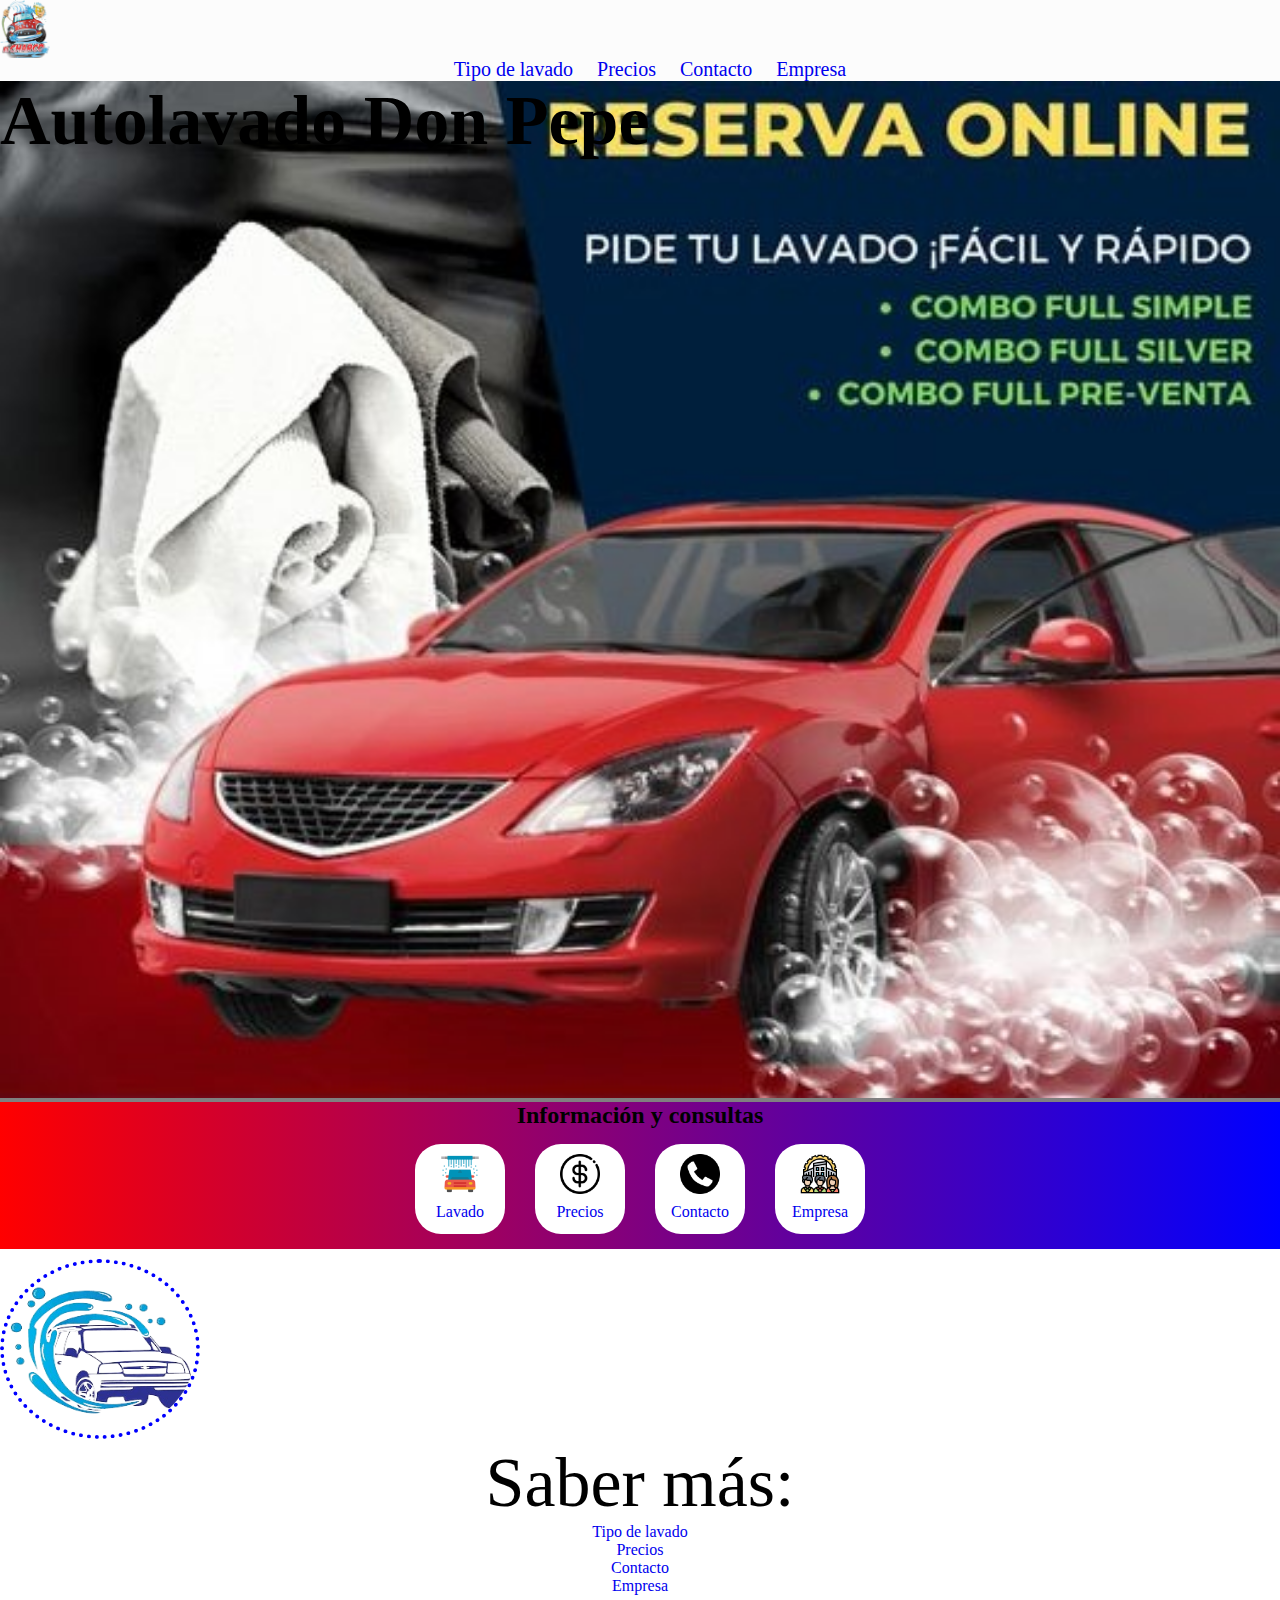
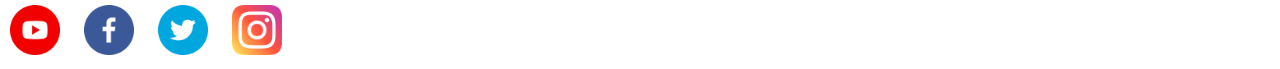
<file: index.html>
<!DOCTYPE html>
<html lang="en">
    <head>
        <meta charset="UTF-8">
        <meta name="viewport" content="width=device-width, initial-scale=1.0">
        <meta name="description" content="una pagina promocionando un autolavado">
        <meta name="keywords" content="lavado, autoservicio, anuncio, precios, tienda, logo, contacto, empresa, icono, youtube, facebook, Instagram, twitter">
        <meta http-equiv="cache-control" content="no-cache"/>


        <link rel="stylesheet" href="css/style.css">

        <title>Inicio</title>
    </head>
    <body>
        <header id="header">
            <nav id="nav">
                <ul>
                    <div class="container">
                          <img src="./images/logo__bootstrap.png" alt="logo">
                    </div>
                    <li><a href="./pages/tipo__de__lavado.html">Tipo de lavado</a></li>
                    <li><a href="./pages/precios.html">Precios</a></li>
                    <li><a href="./pages/contacto.html">Contacto</a></li>
                    <li><a href="./pages/empresa.html">Empresa</a></li>
                </ul>
            </nav>
        </header>

        <main id="main">
        
            <section id="banner">
                <img src="./images/lava auto anuncio.jpg" alt="banner de autolavado">
                <div class="titulo">
                    <h1>Autolavado Don Pepe</h1>
                </div>
            </section>
            <section id="servicios">
                <h2>Información y consultas</h2>
                <section class="servicios__todos">
                    <article class="servicios__lavado">
                        <img src="icons/auto lavandose.png" alt="lavado">
                        <a href="./pages/tipo__de__lavado.html">Lavado</a>
                    </article>
            
                    <article class="servicios__Precios ">
                        <img src="icons/dinero.png" alt="precios">
                        <a href="./pages/precios.html">Precios</a>
                    </article>
                
                    <article class="servicios__Contacto ">
                        <img src="icons/telefono.png" alt="contacto">
                        <a href="./pages/contacto.html">Contacto</a>
                    </article>
                
                    <article class="servicios__Empresa ">
                        <img src="icons/empresa.png" alt="empresa">
                        <a href="./pages/empresa.html">Empresa</a>
                    </article>
                </section>
            </section>  
        </main>

        <footer id="footer">

            <div class="icono">
                <img src="./icons/icono.png" alt="icono">
            </div>

            <div class="boton">
                <p>Saber más:</p>
            </div>

            <div class="saber__mas__inicio">
                <li><a href="./pages/tipo__de__lavado.html">Tipo de lavado</a></li>
                <li><a href="./pages/precios.html">Precios</a></li>
                <li><a href="./pages/contacto.html">Contacto</a></li>
                <li><a href="./pages/empresa.html">Empresa</a></li>
            </div>

            <div class="footer__redes__sociales">
                <img src="./icons/youtube.png" alt="youtube"> 
            
                <img src="./icons/facebook.png" alt="facebook">
                
                <img src="./icons/twitter.png" alt="twitter">

                <img src="./icons/Instagram.png" alt="instagram">
            </div>
         </footer>
    </body>
</html>
</file>
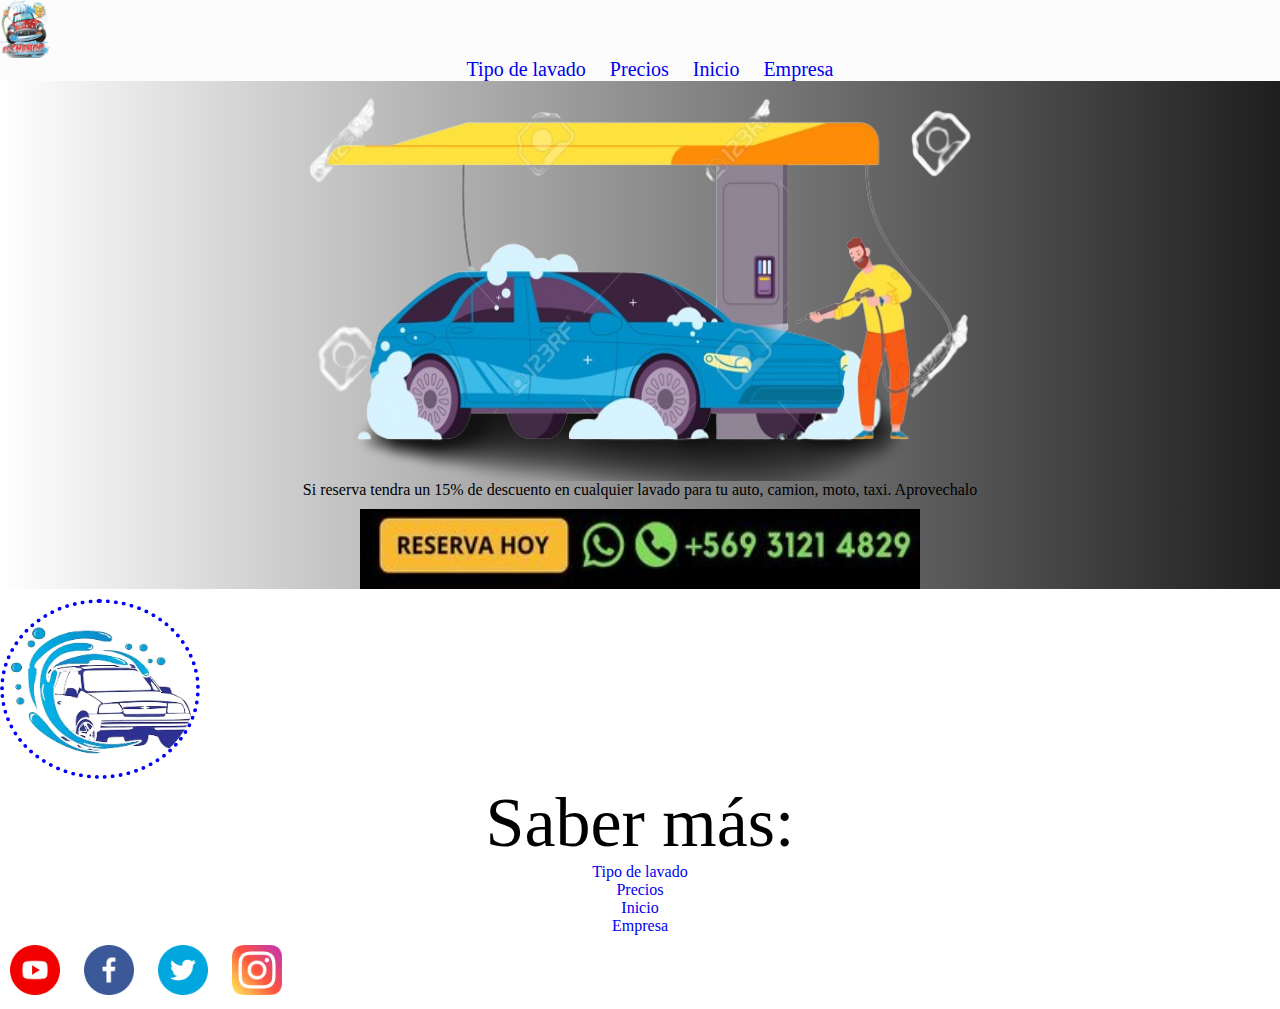
<file: pages/contacto.html>
<!DOCTYPE html>
<html lang="en">
    <head>
        <meta charset="UTF-8">
        <meta name="viewport" content="width=device-width, initial-scale=1.0">
        <meta name="keywords" content="lavado, autoservicio, anuncio, precios, tienda, logo, contacto, empresa, icono, youtube, facebook, Instagram, twitter">
        <meta http-equiv="cache-control" content="no-cache"/>

        <link rel="stylesheet" href="../css/style.css">
        
        <title>Contacto</title>
    </head>
    <body>
        <header id="header">
            <nav id="nav">
                <ul>
                    <div class="container">
                        <img src="../images/logo__bootstrap.png" alt="logo">
                    </div>
                    <li><a href="./tipo__de__lavado.html">Tipo de lavado</a></li>
                    <li><a href="./precios.html">Precios</a></li>
                    <li><a href="../index.html">Inicio</a></li>
                    <li><a href="./empresa.html">Empresa</a></li>
                </ul>
            </nav>
        </header>

        <main>
            <section id="banner__contacto">
                <div class="autoservicio">
                    <img src="../images/autoservicio.png" alt="autoservicio">
                </div>
                <p class="parrafo__contacto">Si reserva tendra un 15% de descuento 
                    en cualquier lavado para tu auto, 
                    camion, moto, taxi. Aprovechalo
                </p>
                <div class="contacto">    
                    <img src="../images/lava autos anuncio numero.jpg" alt="contacto">
                </div>
            </section>
            
        </main>
        
        <footer id="footer">
            <div class="icono">
                <img src="../icons/icono.png" alt="icono">
            </div>

            <div class="boton">
                <p>Saber más:</p>
            </div>

            <div class="saber__mas__contacto">
                <li><a href="./tipo__de__lavado.html">Tipo de lavado</a></li>
                <li><a href="./precios.html">Precios</a></li>
                <li><a href="../index.html">Inicio</a></li>
                <li><a href="./empresa.html">Empresa</a></li>
            </div>

            <div class="footer__redes__sociales">
                <img src="../icons/youtube.png" alt="youtube"> 
            
                <img src="../icons/facebook.png" alt="facebook">
                
                <img src="../icons/twitter.png" alt="twitter">

                <img src="../icons/Instagram.png" alt="instagram">
            </div>
         </footer>
    </body>
</html>
</file>
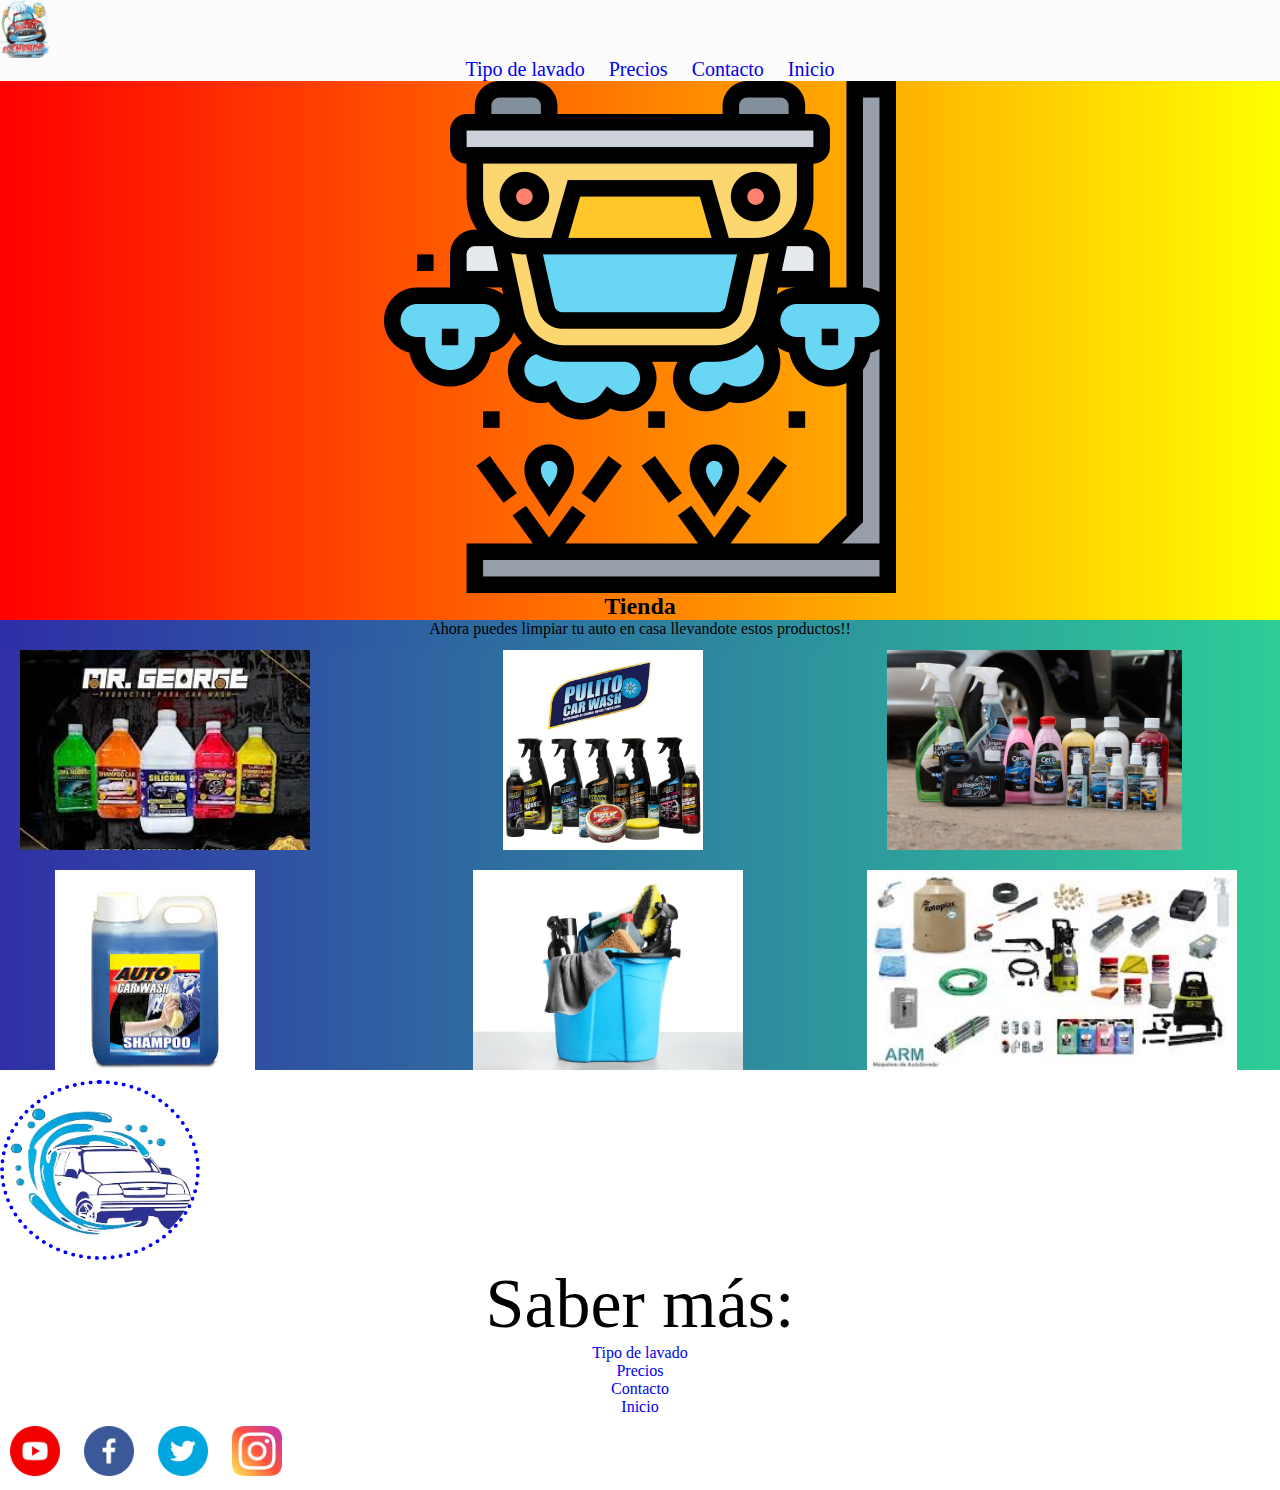
<file: pages/empresa.html>
<!DOCTYPE html>
<html lang="en">
    <head>
        <meta charset="UTF-8">
        <meta name="viewport" content="width=device-width, initial-scale=1.0">
        <meta name="keywords" content="lavado, autoservicio, anuncio, precios, tienda, logo, contacto, empresa, icono, youtube, facebook, Instagram, twitter">
        <meta http-equiv="cache-control" content="no-cache"/>

        <link rel="stylesheet" href="../css/style.css">
        
        <title>Acerca de la empresa</title>
    </head>
    <body>
        <header id="header">
            <nav id="nav">
                <ul>
                    <div class="container">
                        <img src="../images/logo__bootstrap.png" alt="logo">
                    </div>
                    <li><a href="./tipo__de__lavado.html">Tipo de lavado</a></li>
                    <li><a href="./precios.html">Precios</a></li>
                    <li><a href="./contacto.html">Contacto</a></li>
                    <li><a href="../index.html">Inicio</a></li>
                </ul>
            </nav>
        </header>
        
        <main>
            <section id="banner__empresa">
                <section class="empresa">
                    <img src="../icons/lavado-de-coches.png" alt="empresa">
                </section>
                <section class="tienda">
                    <h2>Tienda</h2>
                    <p>Ahora puedes limpiar tu auto en casa llevandote estos productos!!</p>
                <section class="productos">
                    <div class="imagen__grid__1"></div>
                    <div class="imagen__grid__2"></div>
                    <div class="imagen__grid__3"></div>
                    <div class="imagen__grid__4"></div>
                    <div class="imagen__grid__5"></div>
                    <div class="imagen__grid__6"></div>
                </section>
            </section>
        </main>

        <footer id="footer">
            <div class="icono">
                <img src="../icons/icono.png" alt="icono">
            </div>

            <div class="boton">
                <p>Saber más:</p>
            </div>

            <div class="saber__mas__empresa">
                <li><a href="./tipo__de__lavado.html">Tipo de lavado</a></li>
                <li><a href="./precios.html">Precios</a></li>
                <li><a href="./contacto.html">Contacto</a></li>
                <li><a href="../index.html">Inicio</a></li>
            </div>

            <div class="footer__redes__sociales">
                <img src="../icons/youtube.png" alt="youtube"> 
            
                <img src="..//icons/facebook.png" alt="facebook">
                
                <img src="../icons/twitter.png" alt="twitter">

                <img src="../icons/Instagram.png" alt="instagram">
            </div>
         </footer>
    </body>
</html>
</file>
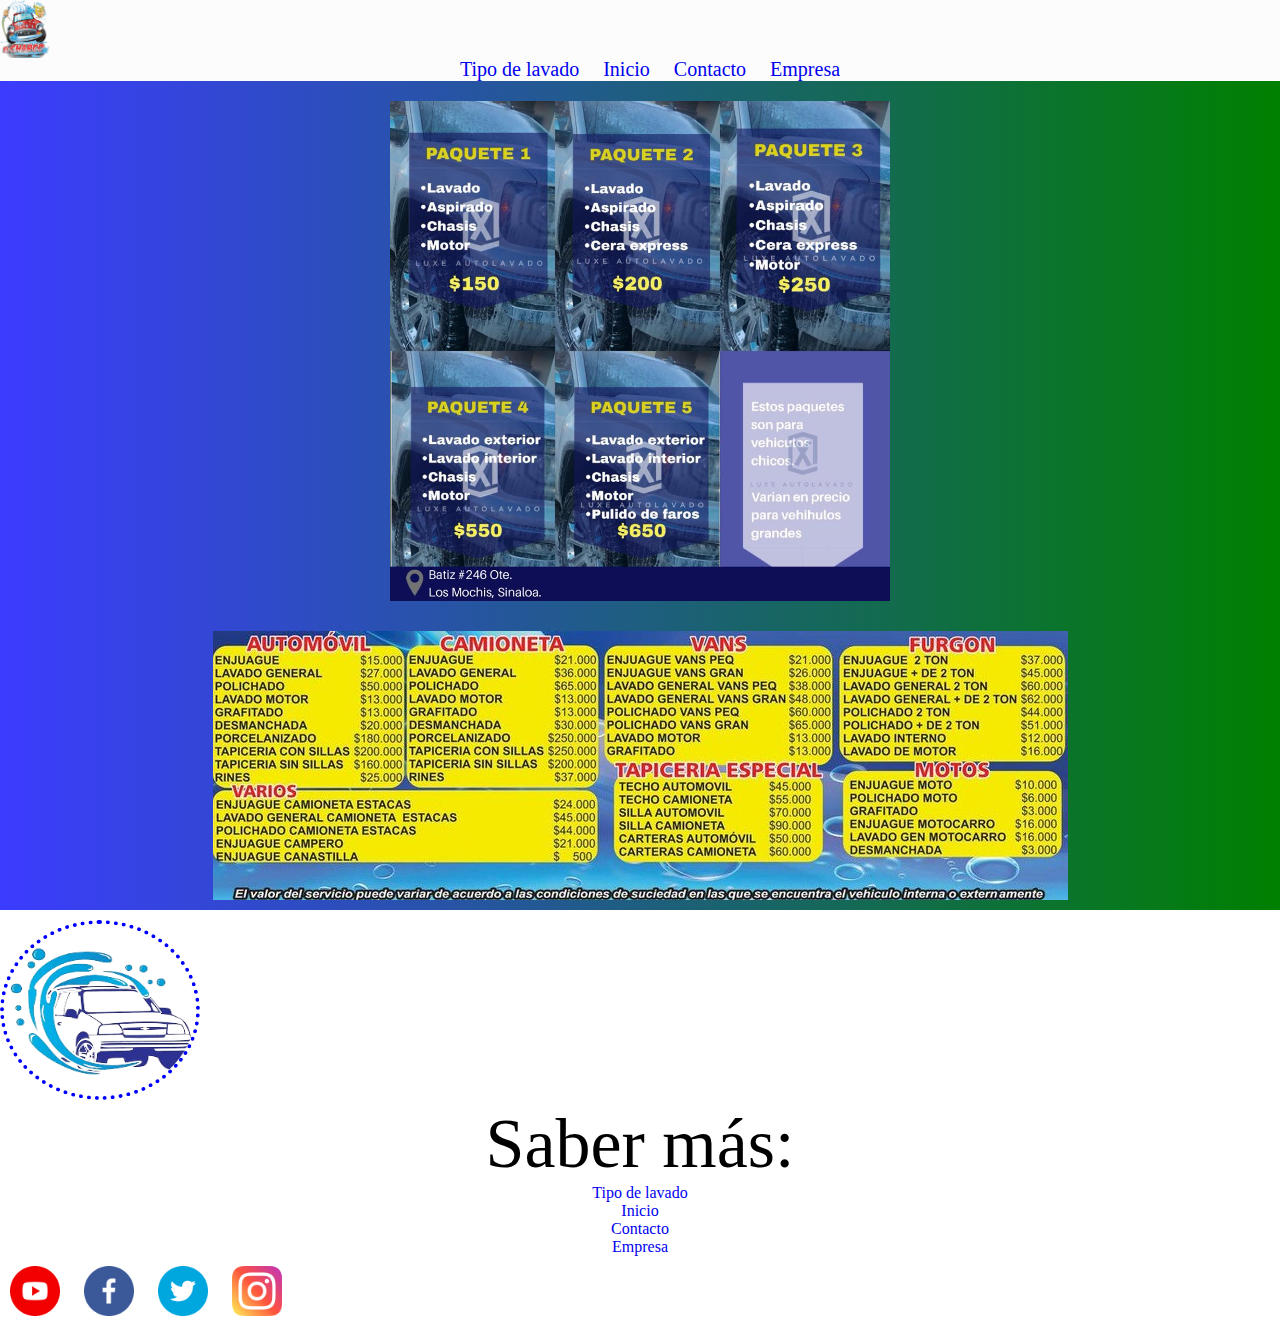
<file: pages/precios.html>
<!DOCTYPE html>
<html lang="en">
    <head>
        <meta charset="UTF-8">
        <meta name="viewport" content="width=device-width, initial-scale=1.0">
        <meta name="keywords" content="lavado, autoservicio, anuncio, precios, tienda, logo, contacto, empresa, icono, youtube, facebook, Instagram, twitter">
        <meta http-equiv="cache-control" content="no-cache"/>

        <link rel="stylesheet" href="../css/style.css">
        
        <title>Precios</title>
    </head>
    <body>
        <header id="header">
            <nav id="nav">
                <ul>
                    <div class="container">
                        <img src="../images/logo__bootstrap.png" alt="logo">
                    </div>
                    <li><a href="./tipo__de__lavado.html">Tipo de lavado</a></li>
                    <li><a href="../index.html">Inicio</a></li>
                    <li><a href="./contacto.html">Contacto</a></li>
                    <li><a href="./empresa.html">Empresa</a></li>
                </ul>
            </nav>
        </header>

        <main>
            <section id="banner__precios">
                <div class="precios__1">
                    <img src="../images/precios.jpg" alt="precios">
                </div>
                <div class="precios__2">
                    <img src="../images/precios de lavado.jpg" alt="precios">
                </div>
            </section>
        </main>
    
        <footer id="footer">
            <div class="icono">
                <img src="../icons/icono.png" alt="icono">
            </div>

            <div class="boton">
                <p>Saber más:</p>
            </div>

            <div class="saber__mas__precios">
                <li><a href="./tipo__de__lavado.html">Tipo de lavado</a></li>
                <li><a href="../index.html">Inicio</a></li>
                <li><a href="./contacto.html">Contacto</a></li>
                <li><a href="./empresa.html">Empresa</a></li>
            </div>

            <div class="footer__redes__sociales">
                <img src="../icons/youtube.png" alt="youtube"> 
            
                <img src="../icons/facebook.png" alt="facebook">
                
                <img src="../icons/twitter.png" alt="twitter">

                <img src="../icons/Instagram.png" alt="instagram">
            </div>
         </footer>
    </body>
</html>
</file>
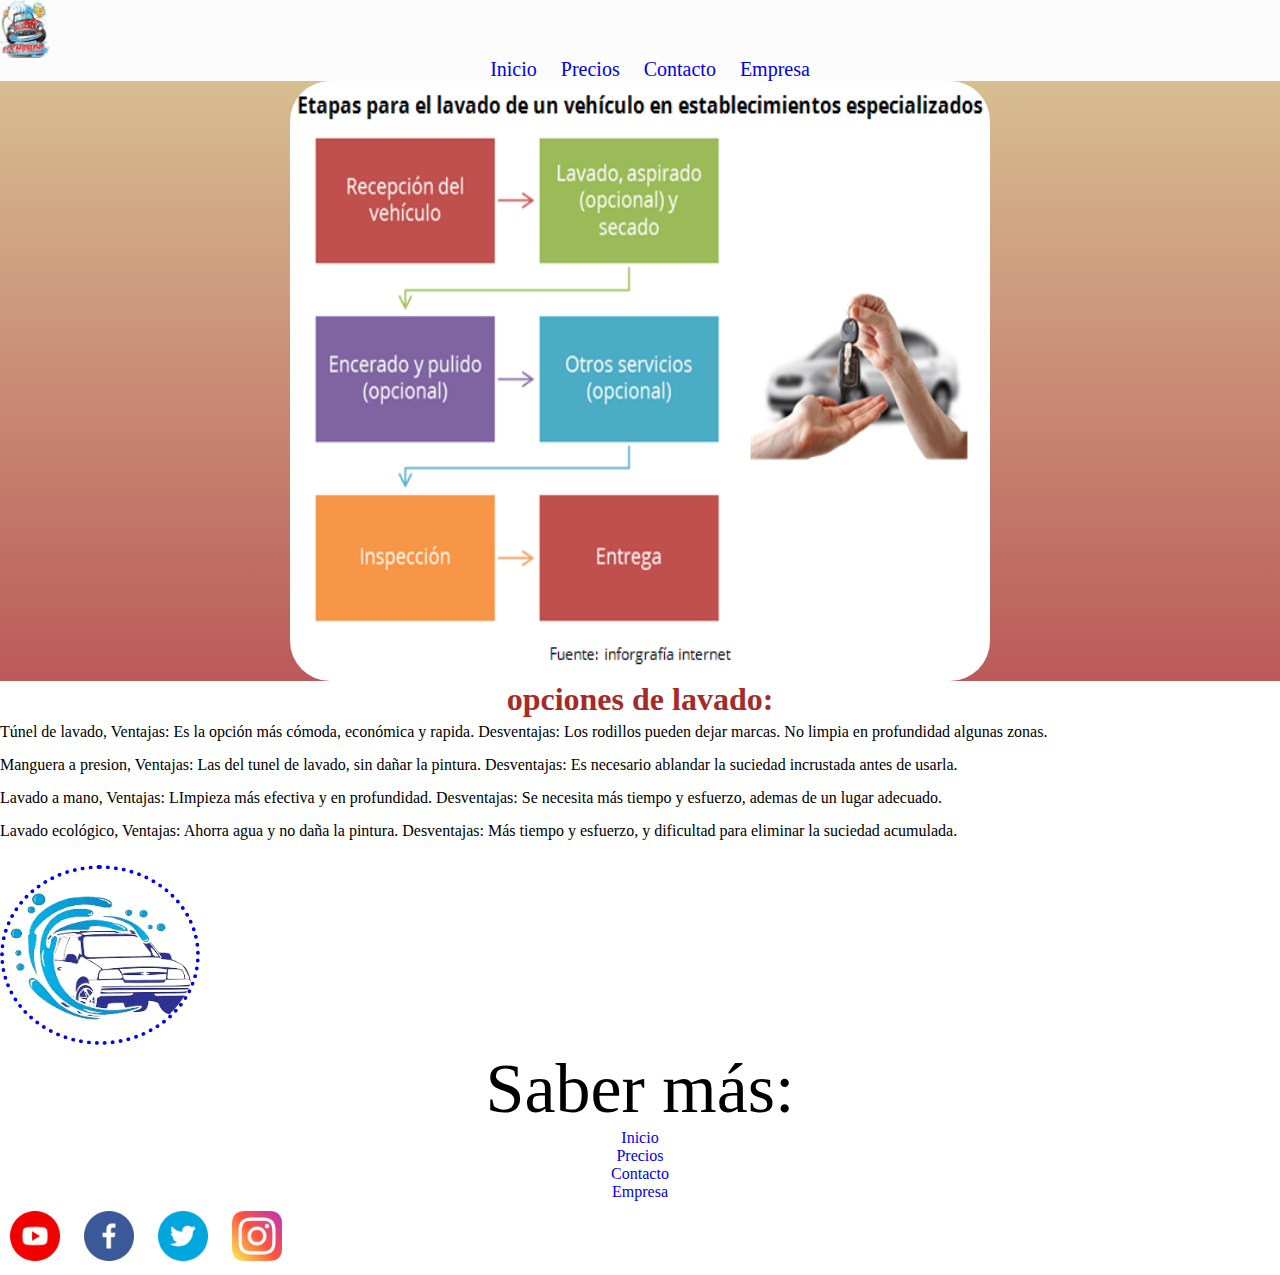
<file: pages/tipo__de__lavado.html>
<!DOCTYPE html>
<html lang="en">
    <head>
        <meta charset="UTF-8">
        <meta name="viewport" content="width=device-width, initial-scale=1.0">
        <meta name="keywords" content="lavado, autoservicio, anuncio, precios, tienda, logo, contacto, empresa, icono, youtube, facebook, Instagram, twitter">
        <meta http-equiv="cache-control" content="no-cache"/>

        <link rel="stylesheet" href="../css/style.css">
        
        <title>Tipo de lavado</title>
    </head>
    <body>
        <header id="header">
            <nav id="nav">
                <ul>
                    <div class="container">
                        <img src="../images/logo__bootstrap.png" alt="logo">
                    </div>
                    <li><a href="../index.html">Inicio</a></li>
                    <li><a href="./precios.html">Precios</a></li>
                    <li><a href="./contacto.html">Contacto</a></li>
                    <li><a href="./empresa.html">Empresa</a></li>
                </ul>
            </nav>
        </header>
        
        <main>
            <section id="banner__Lavado">
                <div class="lavado__banner">
                    <img src="../images/Etapas_del_lavado.png" alt="lavado">
                </div>
            </section>
            <article class="parrafo">
                <h1>opciones de lavado:</h1>
                
                    <p class="primero">Túnel de lavado, Ventajas: Es la opción más cómoda, económica y 
                    rapida. Desventajas: Los rodillos pueden dejar marcas. No limpia en 
                    profundidad algunas zonas.</p>
                
                
                    <p class="segundo">Manguera a presion, Ventajas: Las del tunel de lavado, sin dañar la 
                    pintura. Desventajas: Es necesario ablandar la suciedad incrustada 
                    antes de usarla.</p>
                
                
                    <p class="tercero">Lavado a mano, Ventajas: LImpieza más efectiva y en profundidad. 
                    Desventajas: Se necesita más tiempo y esfuerzo, ademas de un lugar 
                    adecuado.</p>
                
                
                    <p class="cuarto">Lavado ecológico, Ventajas: Ahorra agua y no daña la pintura. 
                    Desventajas: Más tiempo y esfuerzo, y dificultad para eliminar la 
                    suciedad acumulada.</p>
                </article>
        </main>
        
        <footer id="footer">
            <div class="icono">
                <img src="../icons/icono.png" alt="icono">
            </div>

            <div class="boton">
                <p>Saber más:</p>
            </div>

            <div class="saber__mas__lavado">
                <li><a href="../index.html">Inicio</a></li>
                <li><a href="./precios.html">Precios</a></li>
                <li><a href="./contacto.html">Contacto</a></li>
                <li><a href="./empresa.html">Empresa</a></li>
            </div>

            <div class="footer__redes__sociales">
                <img src="../icons/youtube.png" alt="youtube"> 
            
                <img src="../icons/facebook.png" alt="facebook">
                
                <img src="../icons/twitter.png" alt="twitter">

                <img src="../icons/Instagram.png" alt="instagram">
            </div>
         </footer>
    </body>
</html>
</file>
<file: css/style.css>
* {
  margin: 0;
  padding: 0;
  box-sizing: border-box;
  scroll-behavior: smooth;
}

a, li {
  display: inline-block;
  font-style: none;
  list-style: none;
  text-decoration: none;
}

#header nav {
  text-align: center;
}

.container {
  display: flex;
  justify-content: left;
}

#header nav ul .container img {
  width: 50px;
}

#header {
  width: 100%;
  text-align: center;
  background-color: rgb(252, 252, 252);
  position: sticky;
  z-index: 0;
}

#header nav ul li a {
  display: flex;
  font-size: 20px;
  margin-left: 20px;
  flex-direction: column;
}

#nav ul li a:hover {
  color: rgb(255, 0, 0);
  transition: 1s;
}

#footer {
  width: 100%;
  height: auto;
  display: flex;
  flex-direction: column;
}

#footer .icono img {
  width: 200px;
  height: 180px;
  border-radius: 100%;
  border: 4px dotted blue;
  margin-top: 10px;
}

#footer .icono img:hover {
  box-shadow: 40px 12px 13px rgb(12, 213, 231);
  transition: 1s;
}

#footer .boton {
  text-align: center;
  font-size: 70px;
}

#footer .boton:hover {
  color: rgb(186, 235, 11);
  transition: 1s;
  transform: translate(0px, -50px);
}

#footer .saber__mas__inicio, .saber__mas__lavado, .saber__mas__precios, .saber__mas__contacto, .saber__mas__empresa {
  text-align: center;
  display: flex;
  flex-direction: column;
}

.footer__redes__sociales img {
  width: 50px;
  height: 50px;
  margin: 10px;
}

#banner__Lavado img {
  width: 700px;
  height: 600px;
  border-radius: 40px;
}

#banner__Lavado img:active {
  transition: 2s;
  transform: rotateX(30deg);
}

.lavado__banner {
  display: flex;
  justify-content: center;
  background-image: linear-gradient(to bottom, rgb(215, 190, 144), rgb(187, 90, 90));
}

.parrafo .primero, .segundo, .tercero, .cuarto {
  margin-bottom: 15px;
}

.parrafo h1 {
  text-align: center;
  margin-bottom: 5px;
  color: brown;
}

.precios__1 {
  display: flex;
  justify-content: center;
  background-image: linear-gradient(to left, green, rgba(0, 0, 255, 0.765));
}

#banner__precios .precios__1 img {
  width: 500px;
  height: 500px;
  transition: 2s;
  transform: translate(0px, 20px);
}

#banner__precios .precios__1 img:active {
  transform: rotate(180deg);
  transition: 1s;
}

.precios__2 {
  display: flex;
  justify-content: center;
  background-image: linear-gradient(to left, green, rgba(0, 0, 255, 0.765));
}

#banner__precios .precios__2 img {
  margin-top: 30px;
  margin-bottom: 30px;
  transition: 2s;
  transform: translate(0px, 20px);
}

#banner__precios .precios__2 img:active {
  transition: 1s;
  transform: translate(20px, -10px);
}

.autoservicio {
  display: flex;
  justify-content: center;
  background-image: linear-gradient(to left, rgba(0, 0, 0, 0.881), white);
}

#banner__contacto .autoservicio img {
  border-radius: 100px;
  width: 700px;
  height: 400px;
}

#banner__contacto .autoservicio img:active {
  transform: rotateX(60deg);
  transition: 2s;
}

#banner__contacto .parrafo__contacto {
  text-align: center;
  background-image: linear-gradient(to left, rgba(0, 0, 0, 0.881), white);
}

.contacto {
  display: flex;
  justify-content: center;
  background-image: linear-gradient(to left, rgba(0, 0, 0, 0.881), white);
}

#banner__contacto .contacto img {
  width: 560px;
  height: 80px;
  margin-top: 10px;
}

#banner__contacto .contacto img:active {
  transition: 2s;
  transform: rotateY(50deg);
}

.empresa {
  display: flex;
  justify-content: center;
  background-image: linear-gradient(to left, yellow, red);
}

#banner__empresa .empresa img:active {
  transition: 2s;
  transform: rotateY(180deg);
}

#banner__empresa .empresa img {
  transition: 2s;
  transform: rotateX(180deg);
}

#banner__empresa h2 {
  text-align: center;
  background-image: linear-gradient(to left, yellow, red);
}

#banner__empresa p {
  width: 100%;
  height: 30px;
  text-align: center;
  background-image: linear-gradient(to left, rgb(45, 205, 152), rgb(46, 46, 166));
}

#banner__empresa .productos {
  display: grid;
  background-image: linear-gradient(to left, rgb(45, 205, 152), rgb(48, 48, 166));
  grid-template-columns: repeat(3, 1fr);
  grid-template-rows: repeat(2, 200px);
  gap: 20px;
  grid-area: "imagen__grid__1 imagen__grid__2 imagen__grid__3" "imagen__grid__4 imagen__grid__5 imagen__grid__6";
}

.imagen__grid__1 {
  margin-left: 20px;
  width: 290px;
  height: 200px;
  background-image: url(../images/producto\ 1.jpg);
  background-size: cover;
}

.imagen__grid__1:hover {
  transition: 1s;
  transform: translate(20px, 0px);
}

.imagen__grid__2 {
  margin-left: 70px;
  width: 200px;
  height: 200px;
  background-image: url(../images/producto\ 2.jpg);
  background-size: cover;
}

.imagen__grid__2:hover {
  transition: 1s;
  transform: translate(25px, 0px);
}

.imagen__grid__3 {
  margin-left: 20px;
  width: 295px;
  height: 200px;
  background-image: url(../images/producto\ 3.jpg);
  background-size: cover;
}

.imagen__grid__3:hover {
  transition: 1s;
  transform: translate(-50px, 0px);
}

.imagen__grid__4 {
  width: 200px;
  height: 200px;
  margin-left: 55px;
  background-image: url(../images/producto\ 4.jpg);
  background-size: cover;
}

.imagen__grid__4:hover {
  transition: 1s;
  transform: translate(0px, -10px);
}

.imagen__grid__5 {
  width: 270px;
  height: 200px;
  margin-left: 40px;
  background-image: url(../images/producto\ 5.jpg);
  background-size: cover;
}

.imagen__grid__5:hover {
  transition: 1s;
  transform: translate(0px, -10px);
}

.imagen__grid__6 {
  width: 370px;
  height: 200px;
  background-image: url(../images/producto\ 6.jpg);
  background-size: cover;
}

.imagen__grid__6:hover {
  transition: 1s;
  transform: translate(-40px, 0px);
}

#banner {
  position: relative;
  width: 100%;
  height: auto;
  background-image: linear-gradient(to top, grey, black);
}

#banner img {
  width: 100%;
  position: relative;
}

#banner img:active {
  transition: 3s;
  transform: rotateY(360deg);
}

#banner .titulo {
  text-align: right;
  font-size: 35px;
  position: absolute;
  top: 0;
}

.titulo:hover {
  color: rgb(229, 71, 13);
  transition: 1s;
  transform: translate(30px, 30px);
}

#servicios h2:hover {
  transition: 1s;
  color: rgb(213, 200, 200);
}

#servicios {
  background-image: linear-gradient(to left, blue, red);
  display: flex;
  justify-content: center;
  flex-direction: column;
}

#servicios .servicios__lavado img:hover {
  transition: 2s;
  transform: rotate(360deg);
}

#servicios .servicios__Precios img:hover {
  transition: 2s;
  transform: rotateX(60deg);
}

#servicios .servicios__Contacto img:hover {
  transition: 2s;
  transform: rotateY(60deg);
}

#servicios .servicios__Empresa img:hover {
  transition: 2s;
  transform: rotate(90deg);
}

#servicios img {
  width: 40px;
  height: 40px;
  margin: 5px;
  background-color: white;
}

.servicios__todos {
  display: flex;
  justify-content: center;
  align-items: center;
}

.servicios__todos a:hover {
  color: rgb(22, 214, 25);
  transition: 1s;
}

#servicios article {
  width: 90px;
  height: 90px;
  background-color: white;
  margin: 15px;
  border-radius: 26px;
  text-align: center;
  padding-top: 5px;
}

#servicios .servicios__lavado:hover {
  box-shadow: 10px 10px rgb(5, 28, 234);
  transition: 1s;
}

#servicios .servicios__lavado:active {
  transform: rotate(360deg);
}

#servicios .servicios__Precios:hover {
  box-shadow: 10px 10px rgb(3, 242, 31);
  transition: 1s;
}

#servicios .servicios__Precios:active {
  transform: rotate(90deg);
}

#servicios .servicios__Contacto:hover {
  box-shadow: 10px 10px black;
  transition: 1s;
}

#servicios .servicios__Contacto:active {
  transform: rotate(180deg);
}

#servicios .servicios__Empresa:hover {
  box-shadow: 10px 10px rgb(204, 3, 254);
  transition: 1s;
}

#servicios .servicios__Empresa:active {
  transform: rotate(270deg);
}

#servicios h2 {
  text-align: center;
}

/*# sourceMappingURL=style.css.map */
</file>
